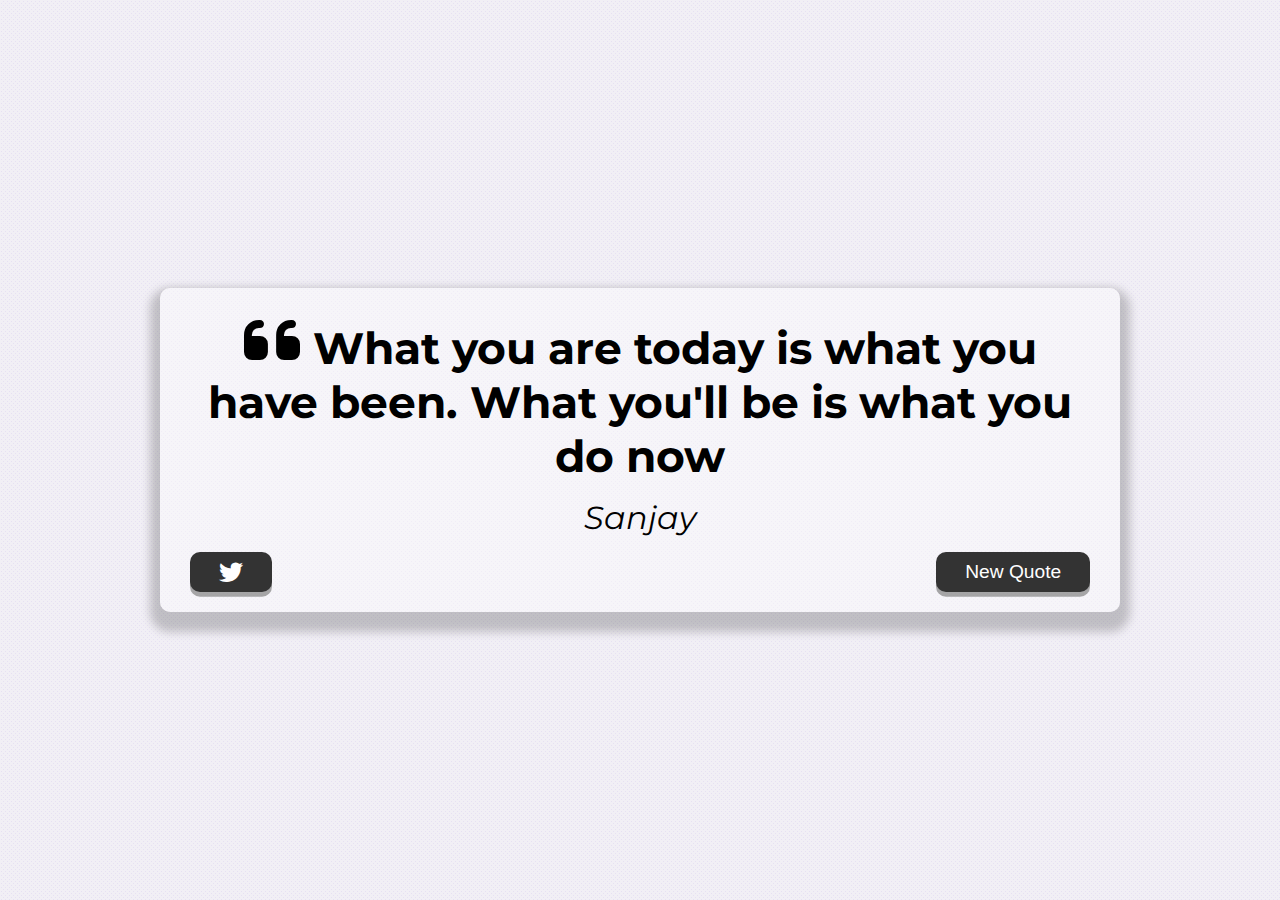
<file: quote-generator/index.html>
<!DOCTYPE html>
<html lang="en">
  <head>
    <meta charset="UTF-8" />
    <meta name="viewport" content="width=device-width, initial-scale=1.0" />
    <link rel="icon" type="image/png" href="https://www.google.com/s2/favicons?domain=ssoni.dev" />
    <link rel="stylesheet" href="https://cdnjs.cloudflare.com/ajax/libs/font-awesome/6.5.2/css/all.min.css" />
    <link rel="stylesheet" href="styles.css" />
    <title>Quote Generator</title>
  </head>
  <body>
    <div class="quote-container" id="quote-container">
      <!-- Quote -->
      <div class="quote-text" id="quote-text">
        <i class="fas fa-quote-left"></i>
        <span id="quote">What you are today is what you have been. What you'll be is what you do now</span>
      </div>
      <!-- Author -->
      <div class="quote-author">
        <span id="author"> Sanjay </span>
      </div>
      <!-- Buttons -->
      <div class="button-container">
        <button class="twitter-button" id="twitter" title="Tweet This!">
          <i class="fab fa-twitter"></i>
        </button>
        <button id="new-quote">New Quote</button>
      </div>
    </div>
    <!-- Script -->
    <script src="scripts.js"></script>
  </body>
</html>
</file>
<file: quote-generator/styles.css>
@import url("https://fonts.googleapis.com/css2?family=Montserrat:ital,wght@0,100..900;1,100..900&display=swap");

html {
  box-sizing: border-box;
}

body {
  margin: 0;
  min-height: 100vh;
  background-color: #f1eff5;
  background-image: url("data:image/svg+xml,%3Csvg xmlns='http://www.w3.org/2000/svg' width='4' height='4' viewBox='0 0 4 4'%3E%3Cpath fill='%236a30c8' fill-opacity='0.08' d='M1 3h1v1H1V3zm2-2h1v1H3V1z'%3E%3C/path%3E%3C/svg%3E");
  color: #000;
  font-family: Montserrat, sans-serif;
  font-weight: 700;
  text-align: center;
  display: flex;
  align-items: center;
  justify-content: center;
}

.quote-container {
  width: auto;
  max-width: 900px;
  padding: 20px 30px;
  border-radius: 10px;
  background-color: rgba(255, 255, 255, 0.4);
  box-shadow: 0 10px 10px 10px rgba(0, 0, 0, 0.2);
}

.quote-text {
  font-size: 2.75rem;
}

.long-quote {
  font-size: 2rem;
}

.fa-quote-left {
  font-size: 4rem;
}

.quote-author {
  margin-top: 15px;
  font-size: 2rem;
  font-weight: 400;
  font-style: italic;
}

.button-container {
  margin-top: 15px;
  display: flex;
  justify-content: space-between;
}

button {
  cursor: pointer;
  font-size: 1.2rem;
  height: 2.5rem;
  border: none;
  border-radius: 10px;
  color: #fff;
  background-color: #333;
  outline: none;
  padding: 0.5rem 1.8rem;
  box-shadow: 0 0.3rem rgba(121, 121, 121, 0.65);
}

button:hover {
  filter: brightness(120%);
}

button:active {
  transform: translate(0, 0.3rem);
  box-shadow: 0 0.1rem rgba(255, 255, 255, 0.65);
}

.twitter-button:hover {
  color: #38a1f3;
}

.fa-twitter {
  font-size: 1.5rem;
}

/* Media Query: Tablet or Smaller */
@media screen and (max-width: 1000px) {
  .quote-container {
    margin: auto 10px;
  }

  .quote-text {
    font-size: 2.5rem;
  }

  .quote-author {
    font-size: 1.75rem;
  }

  .fa-quote-left {
    font-size: 3.5rem;
  }
}
</file>
